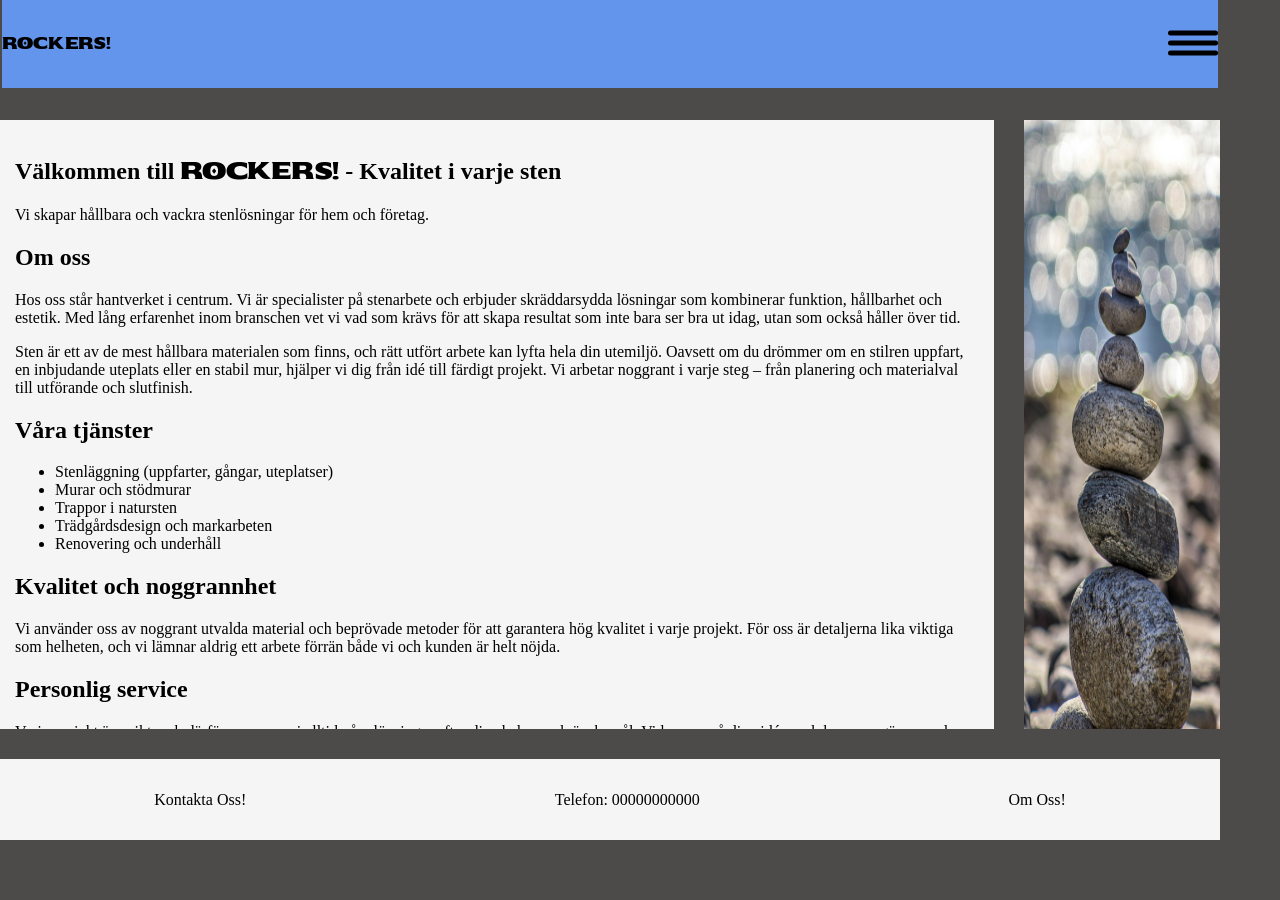
<file: index.html>
<!DOCTYPE html>
<html lang="en">
<head>
  <meta charset="UTF-8">
  <meta name="viewport" content="width=device-width, initial-scale=1.0">
  <link rel="stylesheet" href="css/style.css">
  <title>The earth Rocks!</title>
  <link rel="preconnect" href="https://fonts.googleapis.com">
  <link rel="preconnect" href="https://fonts.gstatic.com" crossorigin>
  <link href="https://fonts.googleapis.com/css2?family=Sekuya&display=swap" rel="stylesheet">

</head>
<body id="wrapperFirst">
      <div class="off-screen-menu">
        
          <div class="navdiv border"><a href="index.html">start</a></div>
          <div class="navdiv border"><a href="secondindex.html">cards</a></div> 
          <div class="navdiv border"><a href="thirdindex.html">Gör valet!</a></div>
          <div class="navdiv border"><a href="fourthindex.html">Om oss!</a></div>

      </div>
      <header class="header"> 
        <nav class="navigation border">
          <span class="sekuya-regular">ROCKERS!</span>
          <div class="ham-menu">
            <span></span>
            <span></span>
            <span></span>
          </div>
        </nav>
      </header>

      <main class="startmain">
        <div id="div1Main">
    <section>
    <h1>Välkommen till <span class="sekuya-regular">ROCKERS!</span> - Kvalitet i varje sten</h1>
    <p>Vi skapar hållbara och vackra stenlösningar för hem och företag.</p>
  </section>

  <section>
    <h2>Om oss</h2>
    <p>
      Hos oss står hantverket i centrum. Vi är specialister på stenarbete och erbjuder skräddarsydda lösningar 
      som kombinerar funktion, hållbarhet och estetik. Med lång erfarenhet inom branschen vet vi vad som krävs 
      för att skapa resultat som inte bara ser bra ut idag, utan som också håller över tid.
    </p>
    <p>
      Sten är ett av de mest hållbara materialen som finns, och rätt utfört arbete kan lyfta hela din utemiljö. 
      Oavsett om du drömmer om en stilren uppfart, en inbjudande uteplats eller en stabil mur, hjälper vi dig 
      från idé till färdigt projekt. Vi arbetar noggrant i varje steg – från planering och materialval till 
      utförande och slutfinish.
    </p>
  </section>

  <section>
    <h2>Våra tjänster</h2>
    <ul>
      <li>Stenläggning (uppfarter, gångar, uteplatser)</li>
      <li>Murar och stödmurar</li>
      <li>Trappor i natursten</li>
      <li>Trädgårdsdesign och markarbeten</li>
      <li>Renovering och underhåll</li>
    </ul>
  </section>

  <section>
    <h2>Kvalitet och noggrannhet</h2>
    <p>
      Vi använder oss av noggrant utvalda material och beprövade metoder för att garantera hög kvalitet i varje projekt. 
      För oss är detaljerna lika viktiga som helheten, och vi lämnar aldrig ett arbete förrän både vi och kunden är helt nöjda.
    </p>
  </section>

  <section>
    <h2>Personlig service</h2>
    <p>
      Varje projekt är unikt, och därför anpassar vi alltid våra lösningar efter dina behov och önskemål. 
      Vi lyssnar på dina idéer och kommer gärna med egna förslag för att skapa den bästa möjliga lösningen för just dig.
    </p>
  </section>
        </div>
        
      </main>
      
      <aside class="aside2Main">
       <img src="img/deniz-altindas-t1XLQvDqt_4-unsplash.jpg" alt="rocks piled on eachother" width="100%" height="100%">
      </aside>

      <aside class="aside">
      </aside>

      <footer class="footer"> 

        <div>Kontakta Oss!</div>
        <div>Telefon: 00000000000</div>
        <div>Om Oss!</div>


      </footer>
  <script src="js/script.js"> </script>
</body>
</html>
</file>
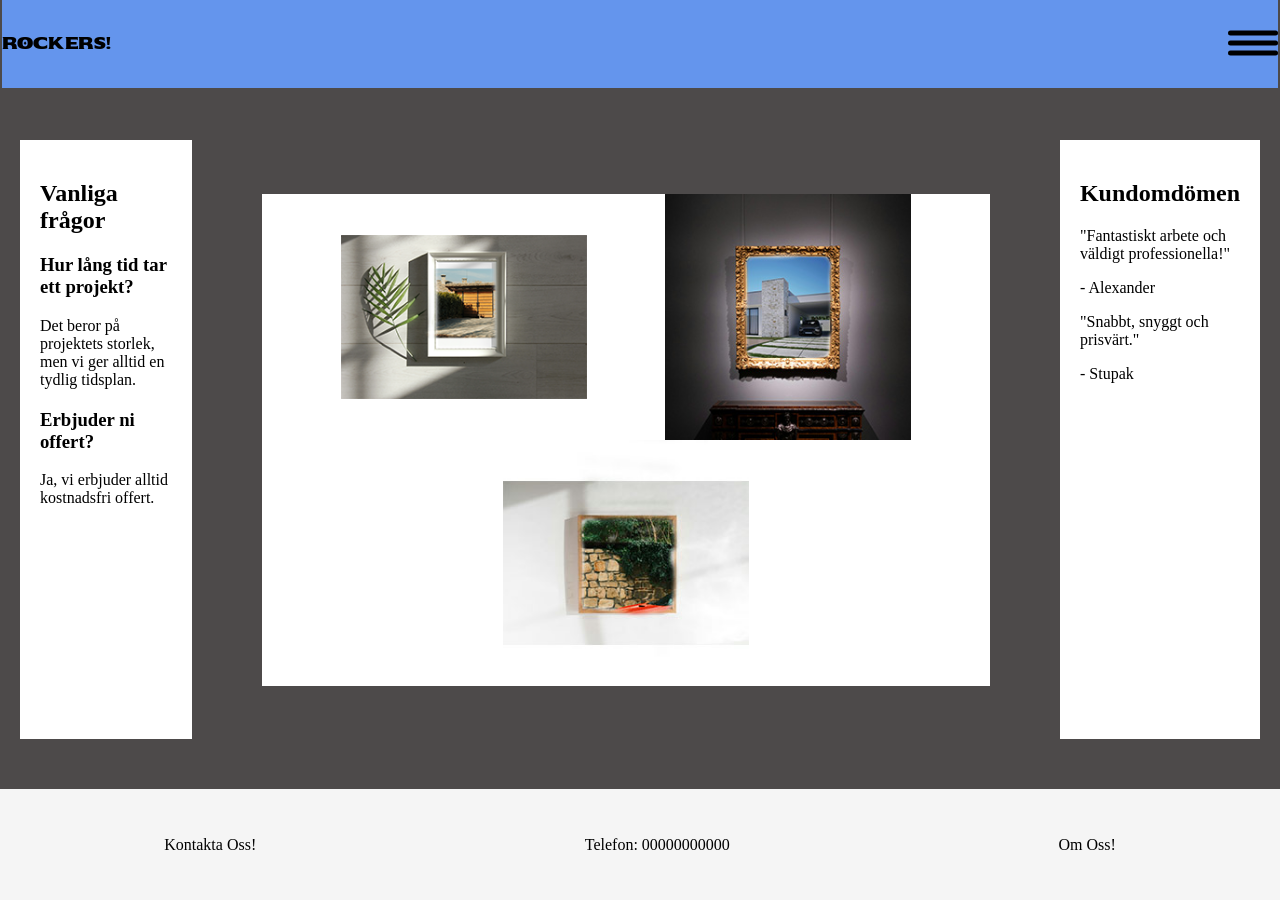
<file: fourthindex.html>
<!DOCTYPE html>
<html lang="en">
<head>
    <meta charset="UTF-8">
    <meta name="viewport" content="width=device-width, initial-scale=1.0">
    <link rel="stylesheet" href="css/style.css">
    <title>The earth Rocks!</title>
    <link rel="preconnect" href="https://fonts.googleapis.com">
    <link rel="preconnect" href="https://fonts.gstatic.com" crossorigin>
    <link href="https://fonts.googleapis.com/css2?family=Sekuya&display=swap" rel="stylesheet">

    
</head>
<body id="wrapperFourth">
      <div class="off-screen-menu">
      
         <div class="navdiv border"><a href="index.html">start</a></div>
          <div class="navdiv border"><a href="secondindex.html">cards</a></div> 
          <div class="navdiv border"><a href="thirdindex.html">Gör valet!</a></div>
          <div class="navdiv border"><a href="fourthindex.html">Om oss!</a></div>
        
      </div>
      <header class="header"> 
        <nav class="navigation border">
          <span class="sekuya-regular">ROCKERS!</span>
          <div class="ham-menu">
            <span></span>
            <span></span>
            <span></span>
          </div>
        </nav>
        

          
          
          

      </header>
    <main id="FourthPillar1"> 
      <section class="faq">
      <h1>Vanliga frågor</h1>

      <h3>Hur lång tid tar ett projekt?</h3>
      <p>Det beror på projektets storlek, men vi ger alltid en tydlig tidsplan.</p>

      <h3>Erbjuder ni offert?</h3>
      <p>Ja, vi erbjuder alltid kostnadsfri offert.</p>
</section></main>
    <main id="FourthPillar2" class="Ycenter">
      <div class="picture-div"><img src="img/picture-driveway.png" alt="Picture of a driveway in a picture frame" height="246px" width="246px"></div>
      <div class="picture-div"><img src="img/drive-way-2.jpg" alt="Picture of a driveway in a picture frame" height="246px" width="246px"></div>
      <div class="picture-div"><img src="img/stone-wall.jpg" alt="picture of a stonewall in a picture frame" height="246px" width="246px"></div>

    </main>
    <main id="FourthPillar3">

      <section class="reviews">
      <h1>Kundomdömen</h1>

      <p>"Fantastiskt arbete och väldigt professionella!"</p>
      <p>- Alexander</p>

      <p>"Snabbt, snyggt och prisvärt."</p>
      <p>- Stupak</p>
</section>
    </main>

    <footer class="footer">        
        <div>Kontakta Oss!</div>
        <div>Telefon: 00000000000</div>
        <div>Om Oss!</div>
      </footer>

    <script src="js/script.js"> </script>
</body>
</html>
</file>
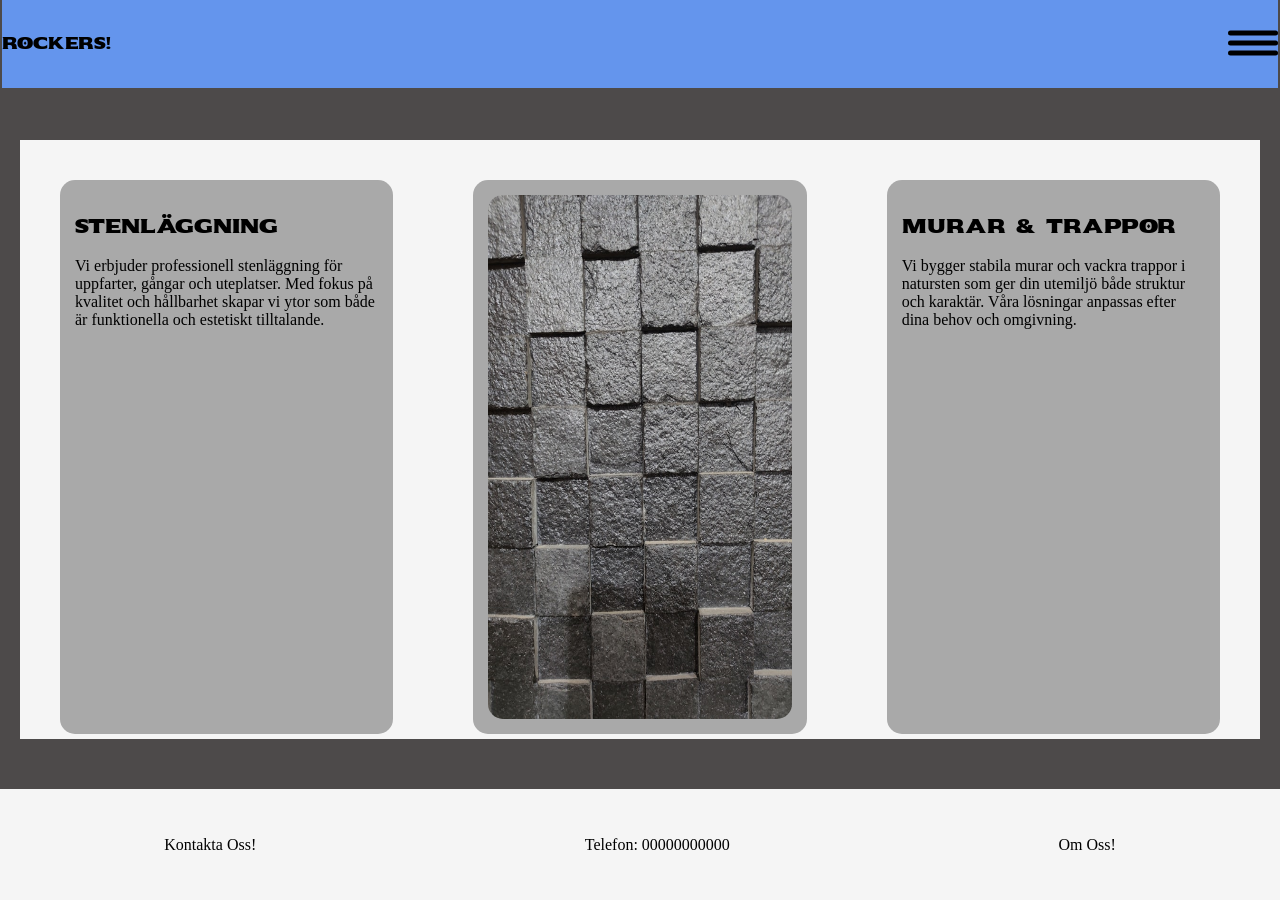
<file: secondindex.html>
<!DOCTYPE html>
<html lang="en">
<head>
    <meta charset="UTF-8">
    <meta name="viewport" content="width=device-width, initial-scale=1.0">
    <link rel="stylesheet" href="css/style.css">
    <title>The earth Rocks!</title>
    <link rel="preconnect" href="https://fonts.googleapis.com">
    <link rel="preconnect" href="https://fonts.gstatic.com" crossorigin>
    <link href="https://fonts.googleapis.com/css2?family=Sekuya&display=swap" rel="stylesheet">

</head>
<body id="wrapperSecond">
   <div class="off-screen-menu">
        
        <div class="navdiv border"><a href="index.html">start</a></div>
          <div class="navdiv border"><a href="secondindex.html">cards</a></div> 
          <div class="navdiv border"><a href="thirdindex.html">Gör valet!</a></div>
          <div class="navdiv border"><a href="fourthindex.html">Om oss!</a></div>
        
      </div>
      <header class="header"> 
        <nav class="navigation border">
          <span class="sekuya-regular">ROCKERS!</span>
          <div class="ham-menu">
            <span></span>
            <span></span>
            <span></span>
          </div>
        </nav>
      </header>

    <main class="secondMain">
        <div class="carads rounded"><h3 class="center sekuya-regular">Stenläggning</h3>
          <p>
            Vi erbjuder professionell stenläggning för uppfarter, gångar och uteplatser. 
            Med fokus på kvalitet och hållbarhet skapar vi ytor som både är funktionella och estetiskt tilltalande.
            </p>
            
        </div>
        <div class="carads rounded">
          <div class="img2second"><img src="img/dileep-raloti-b17xZNtG6lQ-unsplash.jpg" alt="rock wall" width="100%" height="100%" class="rounded"></div>
        </div>
        <div class="carads rounded"><h3 class="center sekuya-regular">Murar & Trappor</h3>
          <p>
            Vi bygger stabila murar och vackra trappor i natursten som ger din utemiljö både struktur och karaktär. 
            Våra lösningar anpassas efter dina behov och omgivning.
          </p>
          </div>
          
    </main>

    <footer class="footer">        
        <div>Kontakta Oss!</div>
        <div>Telefon: 00000000000</div>
        <div>Om Oss!</div></footer>
        <script src="js/script.js"> </script>
</body>
</html>
</file>
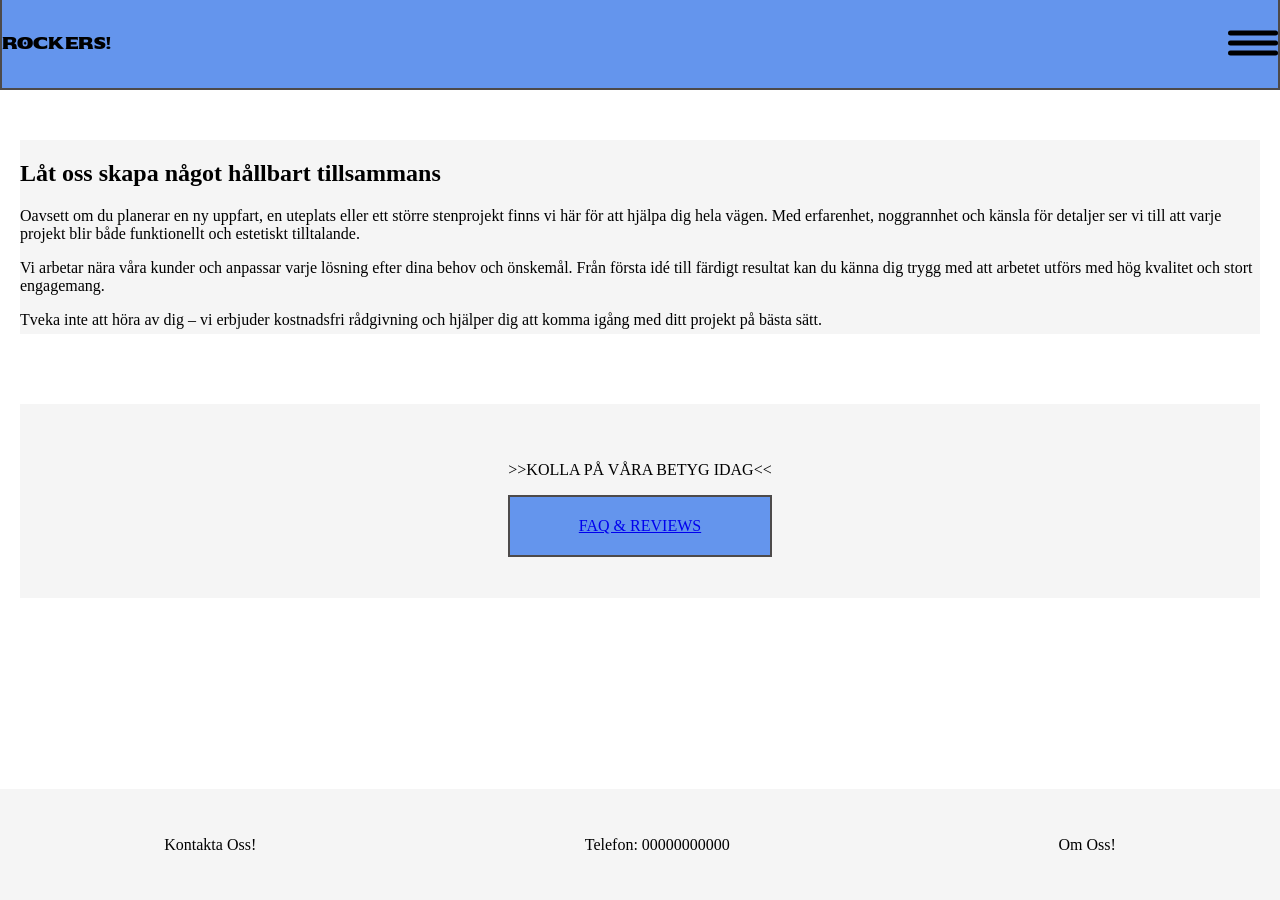
<file: thirdindex.html>
<!DOCTYPE html>
<html lang="en">
<head>
    <meta charset="UTF-8">
    <meta name="viewport" content="width=device-width, initial-scale=1.0">
    <link rel="stylesheet" href="css/style.css">
    <title>The earth Rocks!</title>
    <link rel="preconnect" href="https://fonts.googleapis.com">
    <link rel="preconnect" href="https://fonts.gstatic.com" crossorigin>
    <link href="https://fonts.googleapis.com/css2?family=Sekuya&display=swap" rel="stylesheet">

</head>
<body id="wrapperThird">
<div class="off-screen-menu">
      
         <div class="navdiv border"><a href="index.html">start</a></div>
          <div class="navdiv border"><a href="secondindex.html">cards</a></div> 
          <div class="navdiv border"><a href="thirdindex.html">Gör valet!</a></div>
          <div class="navdiv border"><a href="fourthindex.html">Om oss!</a></div>
        
      </div>
      <header class="header"> 
        <nav class="navigation border">
          <span class="sekuya-regular">ROCKERS!</span>
          <div class="ham-menu">
            <span></span>
            <span></span>
            <span></span>
          </div>
        </nav>
        

          
          
          

      </header>
   
      <main class="thirdMain"> 
        <div><section class="cta-text">
        <h2>Låt oss skapa något hållbart tillsammans</h2>
        <p>     
    Oavsett om du planerar en ny uppfart, en uteplats eller ett större stenprojekt 
    finns vi här för att hjälpa dig hela vägen. Med erfarenhet, noggrannhet och 
    känsla för detaljer ser vi till att varje projekt blir både funktionellt och 
    estetiskt tilltalande.
        </p>
      
        <p>
          Vi arbetar nära våra kunder och anpassar varje lösning efter dina behov och 
         önskemål. Från första idé till färdigt resultat kan du känna dig trygg med att 
          arbetet utförs med hög kvalitet och stort engagemang.
        </p>
      
        <p>
         Tveka inte att höra av dig – vi erbjuder kostnadsfri rådgivning och hjälper dig 
         att komma igång med ditt projekt på bästa sätt.
        </p>
      </main>
      
</section>
</div>
<main class="secondthirdmain">


        <div>
        <p>>>KOLLA PÅ VÅRA BETYG IDAG<<</p>
        <div class="divthird navdiv border"><a href="fourthindex.html" class="Xcenter"><span>FAQ & REVIEWS</span></a></div>
        </div>
      </main>

    <footer class="footer">
        <div>Kontakta Oss!</div>
        <div>Telefon: 00000000000</div>
        <div>Om Oss!</div></footer>
    </footer>


    <script src="js/script.js"> </script>
</body>
</html>
</file>
<file: css/style.css>
#wrapperFirst{
    display:grid;

    background-color: rgb(77, 74, 74);
    margin:0;
    height: 100vh;
    width: 100vw;
    gap: 30px;
    grid-template:10% repeat(2,26%) repeat(2, 1fr) / 1fr 60% 1fr;
    grid-template-areas: 
    "header header header"
    "startmain startmain aside2"
    "startmain startmain aside2"
    "startmain startmain aside2"
    "footer footer footer";
}

#wrapperSecond{
    display: grid;
    background-color: rgb(77, 74, 74);
    margin:0;
    height: 100vh;
    width: 100vw;
    gap: 30px;
    grid-template:10% repeat(2,26%) repeat(2, 1fr) / 1fr 60% 1fr;
    grid-template-areas: 
    "header header header"
    "secondmain secondmain secondmain"
    "secondmain secondmain secondmain"
    "secondmain secondmain secondmain"
    "footer footer footer";

}

#wrapperThird{
    display: grid;
    background-image: url(https://prime-landscape-supply.com/cdn/shop/files/filldirt.jpg?v=1709076724);
    background-repeat: no-repeat;
    margin:0;
    
    height: 100vh;
    width: 100vw;
    gap: 30px;
    grid-template:10% repeat(2,26%) repeat(2, 1fr) / 10fr 60% 10%;
    grid-template-areas: 
    "header header header"
    "thirdmain thirdmain thirdmain"
    "thirdy thirdy thirdy"
    ". . ."
    "footer footer footer";
}

#wrapperFourth{
    display: grid;
    background-color: rgb(77, 74, 74);
    margin:0;
    height: 100vh;
    width: 100vw;
    gap: 30px;
    grid-template:10% repeat(2,26%) repeat(2, 1fr) / 1fr 60% 1fr;
    grid-template-areas: 
    "header header header"
    "FP1 FP2 FP3"
    "FP1 FP2 FP3"
    "FP1 FP2 FP3"
    "footer footer footer";
}




.header{
    grid-area: header;
    display: flex;
    
    background-color: whitesmoke;
    
    
}
.aside{
    grid-area: aside;
    background-color: whitesmoke;
}
.aside2Main{
    background-color: whitesmoke;
    grid-area: aside2;
    
}


.startmain{
    display: flex;
    grid-area: startmain;
    background-color: whitesmoke;
    flex-direction: column;
    flex-wrap: wrap;
    overflow: scroll;
    padding: 15px;
}

.secondMain{
    display: flex;
    grid-area: secondmain;
    background-color: whitesmoke;
    margin: 20px;
}
.thirdMain{
    display: flex;
    grid-area: thirdmain;
    background-color: whitesmoke;
    margin: 20px;
    justify-content: space-around;
    align-items: center;
    flex-direction: column;

}
.fourthmain{
    display: flex;
    grid-area: fourthmain;
    background-color: whitesmoke;
    margin: 20px;
}

#FourthPillar1{
    display: flex;
    grid-area:FP1;
    background-color: white;
    margin: 20px;

}
#FourthPillar2{
    display: flex;
    grid-area:FP2;
    background-color: white;
    margin: 20px;
    flex-wrap: wrap;
    justify-content: space-evenly;
}
#FourthPillar3{
    display: flex;
    grid-area:FP3;
    background-color: white;
    margin: 20px;
}

.footer{
    grid-area:footer;
    background-color: whitesmoke;
    display: flex;
    justify-content: space-around;
    align-items: center;
}

#div1Main{
    background-color: whitesmoke;
    width: 100%;
    height: 100%;
}
#div2Main{
    background-color: aqua;
    width: 50%;
    height: 100%;
}   
#div3aside{
background-color: whitesmoke;
}
.navdiv{
    background-color: cornflowerblue;
    
}
.navigation{
    height: 100%;
    display: flex;
    width: 100%;
    background-color: cornflowerblue;
    align-self: flex-end;
    justify-content: space-evenly;
    align-items: center;
}
.carads{
    width: 30%;
    height: 87.5%;
    background-color: darkgrey;
    margin: 40px;
    padding: 15px;
}
.border{
    border: 2px solid rgb(77, 74, 74);
    border-color: rgb(77, 74, 74);
}
.rounded{
    border-radius: 15px;
}
.nav{
    width: 5%;
    height: 20px;
}
#div4aside{
    align-self: center;
}

.off-screen-menu{
    background-color: darkgrey;
    height: 100vh;
    width: 100%;
    max-width: 450px;
    position: fixed;
    top: 0;
    right: -450px;
    display: flex;
    flex-direction: column;
    justify-content: space-evenly;
    align-items: center;
    text-align: center;
    transition: .3s ease;

}

.off-screen-menu.active{
    right: 0;
}
.ham-menu{
    height: 98.5px;
    width: 50px;
    margin-left: auto;
    position: relative;
}
.ham-menu span{
    height: 5px;
    width: 100%;
    background-color: black;
    border-radius: 25px;
    position: absolute;
    top: 50%;
    left: 50%;
    transform: translate(-50%, -50%);
}
.ham-menu span:nth-child(1){
    top: 40%;
}
.ham-menu span:nth-child(3){
    top: 60%;
}

.ham-menu.active span:nth-child(1){
    top: 50%;
    transform: translate(-50%,-50%) rotate(45deg);
}

.ham-menu.active span:nth-child(2){
    opacity: 0;
}
.ham-menu.active span:nth-child(3){
    top: 50%;
    transform:  translate(-50%, 50%) rotate(-45deg);
}
.sekuya-regular {
  font-family: "Sekuya", system-ui;
  font-weight: 400;
  font-style: normal;
}
.Xcenter{
    justify-self: center;
    
}
.Ycenter{
    align-self: center;
}

.img1Second{
    width: 100%;
    height: 50%;
}
.img2second{
    display: contents;
    width: 100%;
    height: 100%;
}
.faq {
    overflow: scroll;
    padding: 20px;
}
.faq h3{
    margin-top: 20px;
}
.picture-div{
    display: contents;
}
.divthird{
    text-align: center;
    padding: 20px;
}
.secondthirdmain{
    display: flex;
    grid-area: thirdy;
    background-color: whitesmoke;
    margin: 20px;
    padding: 20px;
    justify-content: space-around;
    align-items: center;
    flex-direction: column;
}
.reviews{
    padding: 20px;
}









































@media screen and (max-width: 650px) {
    #wrapperFirst{
        display:grid;
        background-color: rgb(77, 74, 74);
        
        margin: auto;
        height: 100vh;
        width: 100vw;
        gap: 5px;
        grid-template: 10% repeat(3, 25%) 1fr / 25% 25% 25% 1fr;
        grid-template-areas: 
        "header header header header"
        ". startmain startmain ."
        ". startmain startmain ."
        ". startmain startmain ."
        "footer footer footer footer" ;
        
    }
    .aside{
    height: 100vh;
    width: 80vw;
    background: rgb(77, 74, 74);
    position: fixed;
    top: 0;
    left: -90vw;
    transition: left 0.3s;
    box-shadow: 10px 0px 21px -10px rgba(0,0,0,0.75);
    z-index: 10;
    }
    .footer{
    grid-area:footer;
    background-color: whitesmoke;
    display: flex;
    justify-content: space-around;
    align-items: center;
    }
    #wrapperSecond{
    display: grid;
    background-color: rgb(77, 74, 74);
    margin: auto;
    height: 100vh;
    width: 100vw;
    gap: 5px;
    grid-template: 10% repeat(3, 26%) 1fr / repeat(3, 25%) 1fr;
    grid-template-areas: 
    "header header header header"
    "secondmain secondmain secondmain secondmain"
    "secondmain secondmain secondmain secondmain"
    "secondmain secondmain secondmain secondmain"
    "footer footer footer footer";
    }
    .secondMain{
    display: flex;
    grid-area: secondmain;
    background-color: whitesmoke;
    flex-direction: column;
    align-items: center;
    }
    .carads{
        width: 70%;
        height: 87.5%;
        background-color: darkgrey;
        margin: 20px;    
    }
    .div1main{
    background-color: whitesmoke;
    width: 100%;
    height: 100%;   
    }
    #wrapperFourth{
    display: grid;
    background-color: rgb(77, 74, 74);
    margin:0;
    height: 100vh;
    width: 100vw;
    
    grid-template:10% repeat(2, 30%) 1fr / repeat(2, 33%) 1fr;
    grid-template-areas: 
    "header header header"
    "FP1 FP1 FP1"
    "FP3 FP3 FP3"
    "footer footer footer";
    }
    .aside2Main{
        display: none;
    }
    .img2second{
        display: none;
    }
    .img1Second{
        display: none;
    }
    .reviews h1{
        display: none;
    }
    .faq h1{
        display: none;
    }
    .picture-div{
        display: none;
    }
    #wrapperThird{
    display: grid;
    background-image: url(https://prime-landscape-supply.com/cdn/shop/files/filldirt.jpg?v=1709076724);
    background-repeat: no-repeat;
    margin:0;
    
    height: 100vh;
    width: 100vw;
    gap: 30px;
    grid-template:10% repeat(2,26%) repeat(2, 1fr) / 10fr 60% 10%;
    grid-template-areas: 
    "header header header"
    "thirdmain thirdmain thirdmain"
    "thirdmain thirdmain thirdmain"
    "thirdy thirdy thirdy"
    "footer footer footer";
}
}
</file>
